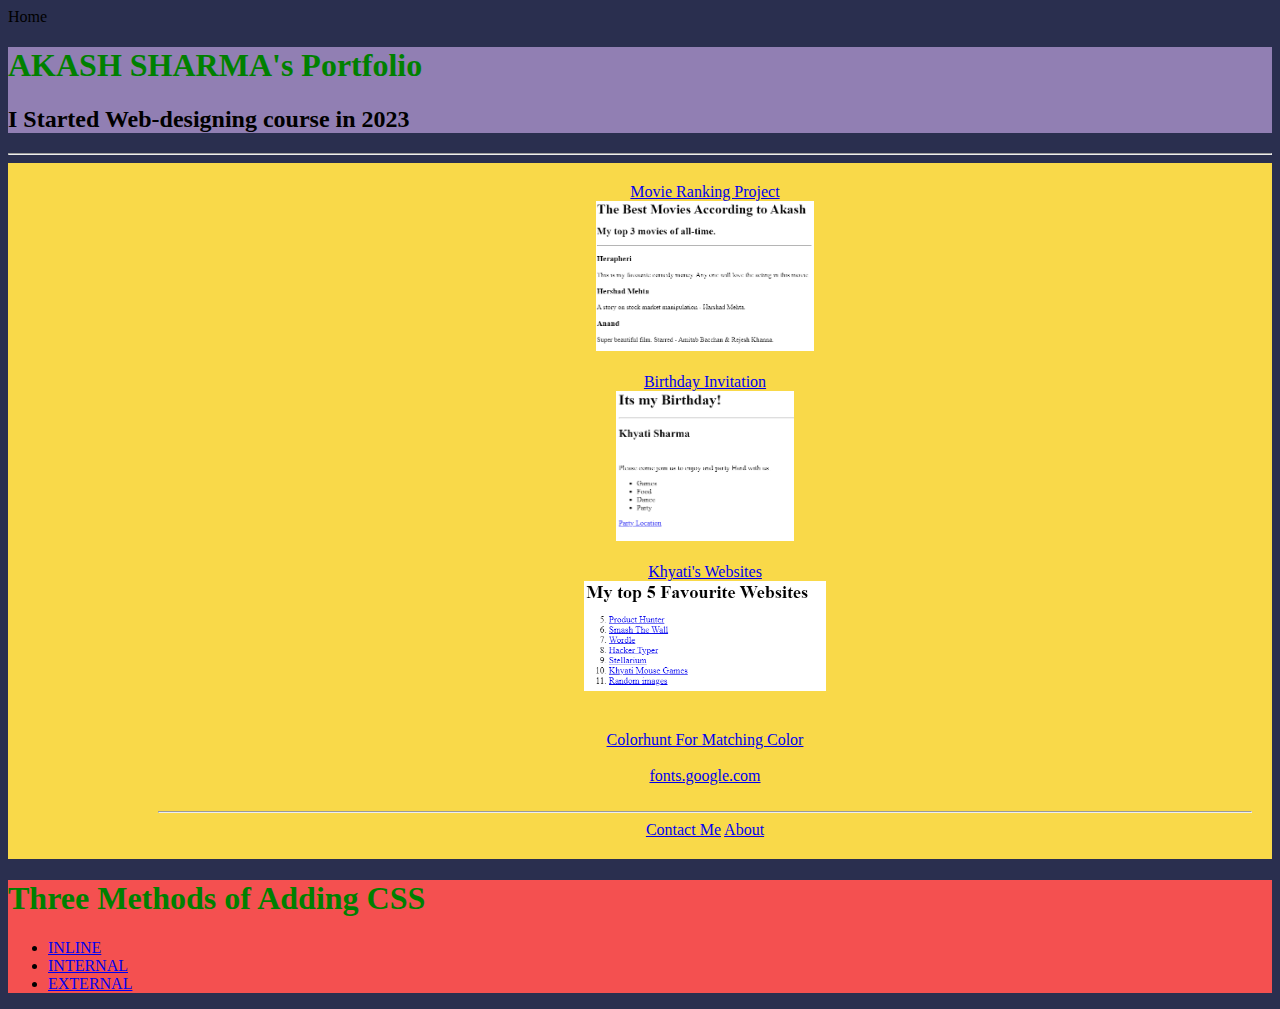
<file: index.html>
<!-- TODO 1: Create the HTML Boilerplate -->
<!DOCTYPE html>
<html lang="en">
<head>
    <meta charset="UTF-8">
    <meta http-equiv="X-UA-Compatible" content="IE=edge">
    <meta name="viewport" content="width=device-width, initial-scale=1.0">
    <link rel="stylesheet" href="./style.css"
    <title>Home</title>
</head>
<body>
    <div class="top-panel">
    <h1>AKASH SHARMA's Portfolio</h1>
    <h2>I Started Web-designing course in 2023</h2>
    </div>
    <hr/>

    <div class="mid-panel">
    <a href="./public/movie-ranking.html">Movie Ranking Project</a><br>
    <a href="./public/movie-ranking.html"><image src="./assets/images/fav-movie1.png" height="150"></image></a>
    <br>
    <br>

    
    <a href="./public/birthday-invite.html">Birthday Invitation</a><br>
    <a href="./public/birthday-invite.html"><image src="./assets/images/birthday.png" height="150"></image></a>
    
    <br>
    <br>
    
    <a href="./public/khyati-websites.html">Khyati's Websites</a><br>
    <a href="./public/khyati-websites.html"><image src="./assets/images/khyati-links.png" height="110"></image></a>
    <br>
    <br>
    <br>


    <a href="https://colorhunt.co/">Colorhunt For Matching Color</a>
    <br>
    <br>

    <a href="https://fonts.google.com/">fonts.google.com</a>

    <br>
    <br>
    <hr>
    <a href="./public/contact.html">Contact Me</a>
    <a href="./public/about.html">About</a>
  </div>
    
  <div class="bottom-panel">
    <h1>Three Methods of Adding CSS</h1>
    <!-- Create 3 Links to The 3 Webpages: inline, internal and external -->
    <ul>
      <li><a href="./inline.html">INLINE</a></li>
      <li><a href="./internal.html">INTERNAL</a></li>
      <li><a href="./external.html">EXTERNAL</a></li>
    </ul>
  </div>
    
</body>
</html>


<!-- TODO 2: Add Your previous projects' HTML into the public folder -->

<!-- TODO 3: Take screenshots of your project previews and add the images to the images folder -->

<!-- TODO 4: Add titles/subtitles etc. -->

<!-- TODO 5: Add a link to the project pages -->

<!-- TODO 6: Add images to show the project previews
HINT for TODO 6: You can use the height attribute set to 200 to make the image smaller:
https://developer.mozilla.org/en-US/docs/Web/HTML/Element/img#attr-height -->

<!-- TODO 7: Add the Contact Me and About Me page links -->
</file>
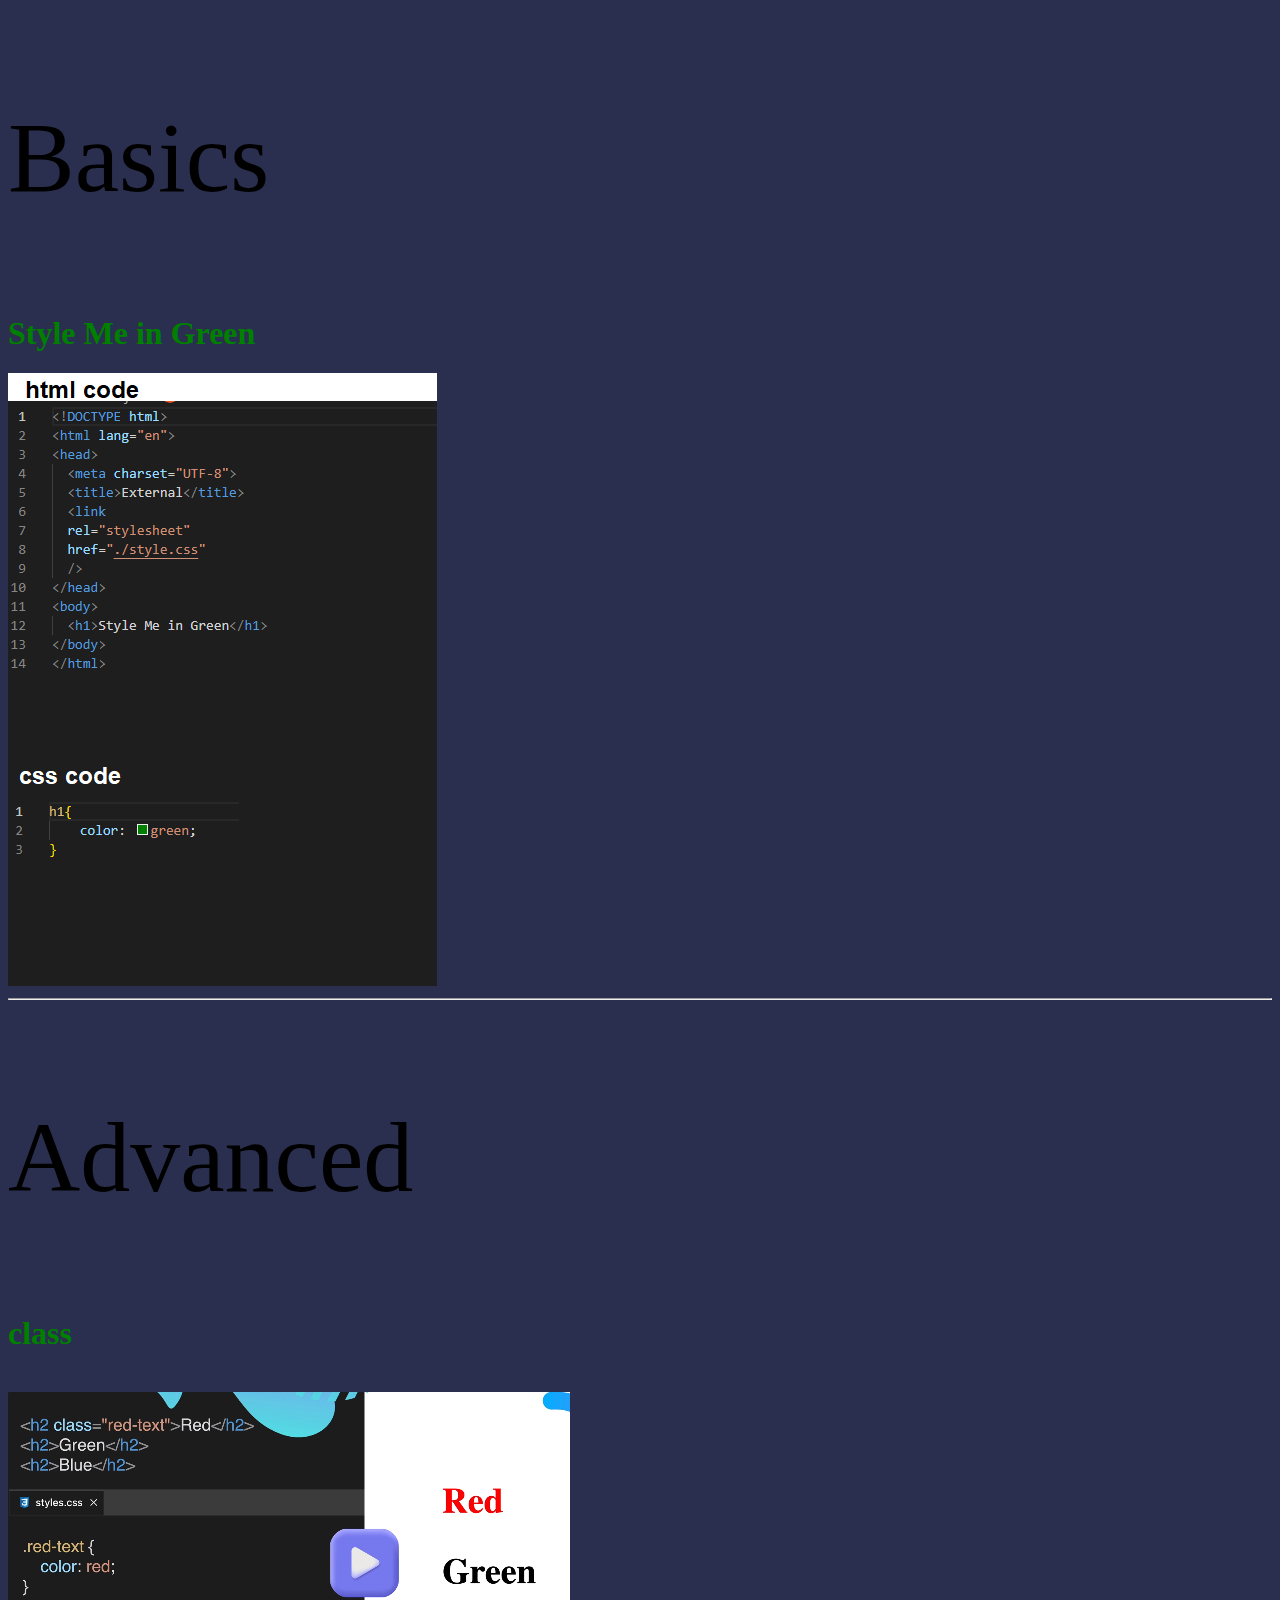
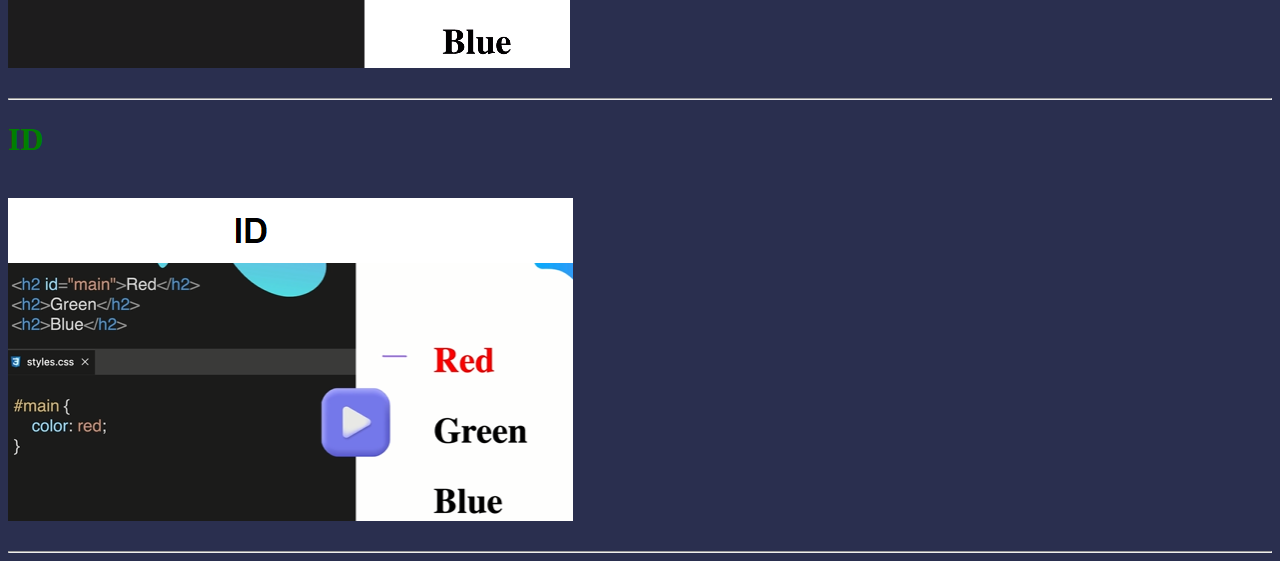
<file: external.html>
<!DOCTYPE html>
<html lang="en">
<head>
  <meta charset="UTF-8">
  <title>External</title>
  <link
  rel="stylesheet" 
  href="./style.css"
  />
</head>
<body>
  <p>Basics</p>
  <h1>Style Me in Green</h1>
  <image src="./assets/images/external-css.png"/>
  <hr>
  
  <p>Advanced</p>
  <h1>class</h1><br>
  <image src="./assets/images/class-css.png"></image><br>
  <br>
  <hr>

  <h1>ID</h1><br>
  <image src="./assets/images/ID-CSS.png"></image><br>
  <br>
  <hr>

</body>
</html>
</file>
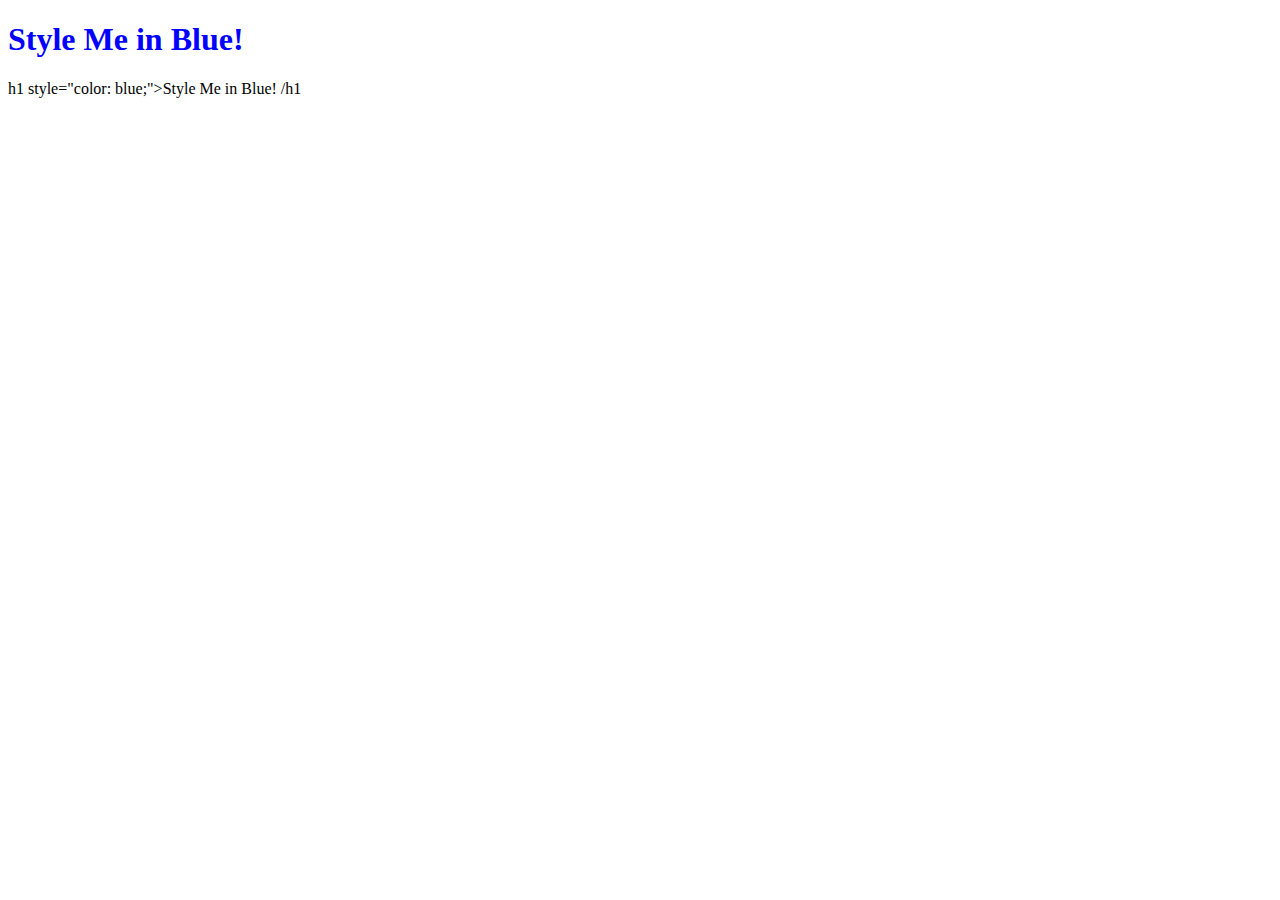
<file: inline.html>
<!DOCTYPE html>
<html lang="en">

<head>
  <meta charset="UTF-8">
  <title>Inline</title>
</head>

<body>
<h1 style="color: blue;">Style Me in Blue!</h1>
<p> h1 style="color: blue;">Style Me in Blue! /h1</p>
</body>

</html>
</file>
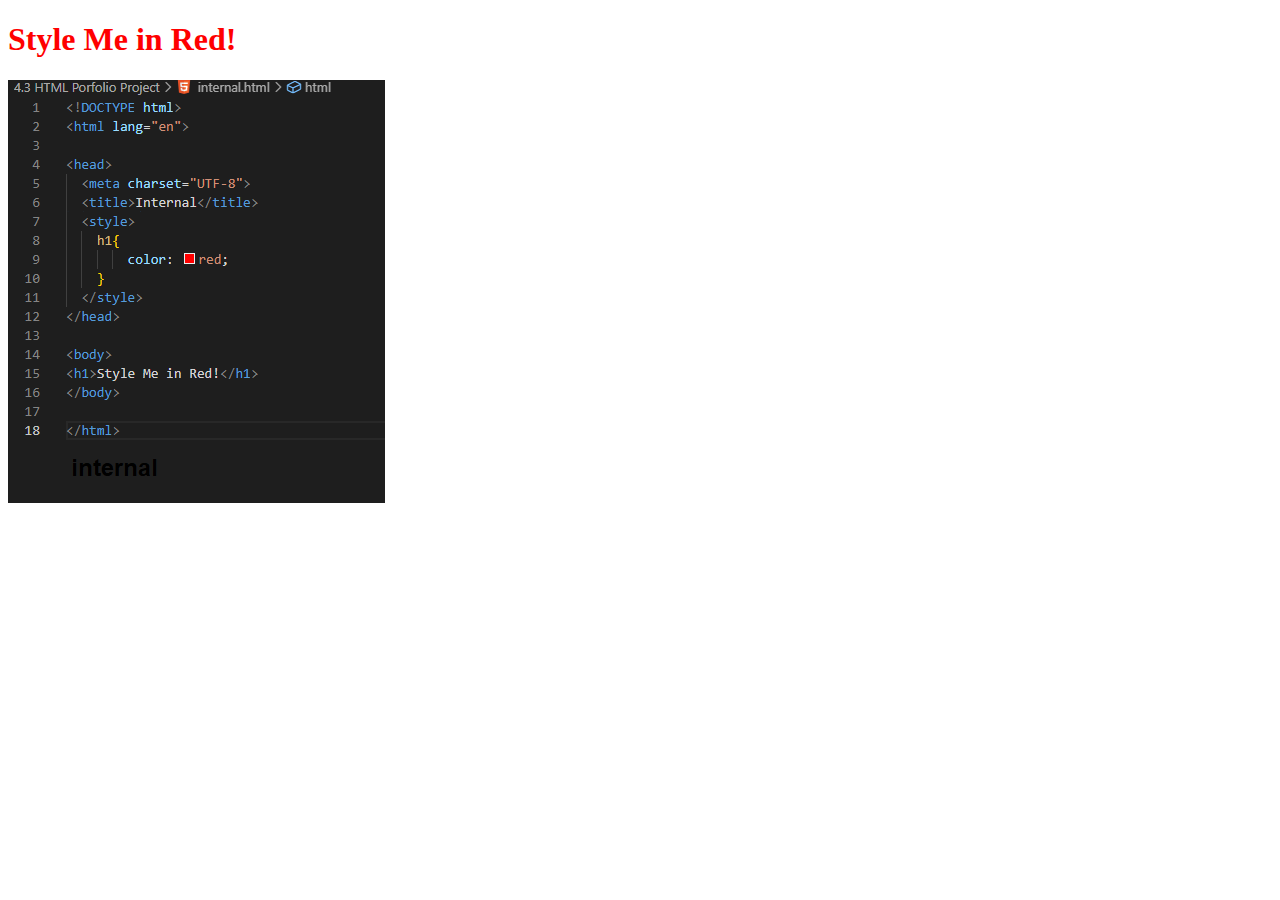
<file: internal.html>
<!DOCTYPE html>
<html lang="en">

<head>
  <meta charset="UTF-8">
  <title>Internal</title>
  <style>
    h1{
        color: red;
    }
  </style>
</head>

<body>
<h1>Style Me in Red!</h1>
<image src="./assets/images/internal-css.png"></image>
</body>

</html>
</file>
<file: style.css>
html{
    align-content: center;
}

h1{
    color: green;
}

p{
    font-size: 100px;
}

body{
    background-color: #2A2F4F;
}

.top-panel{
    background-color: #917FB3;
}

.mid-panel{
    background-color: #F9D949;
    padding: 20px;
    padding-left: 150px;
    text-align: center;
}

.bottom-panel{
    background-color: #F45050;
}
</file>
